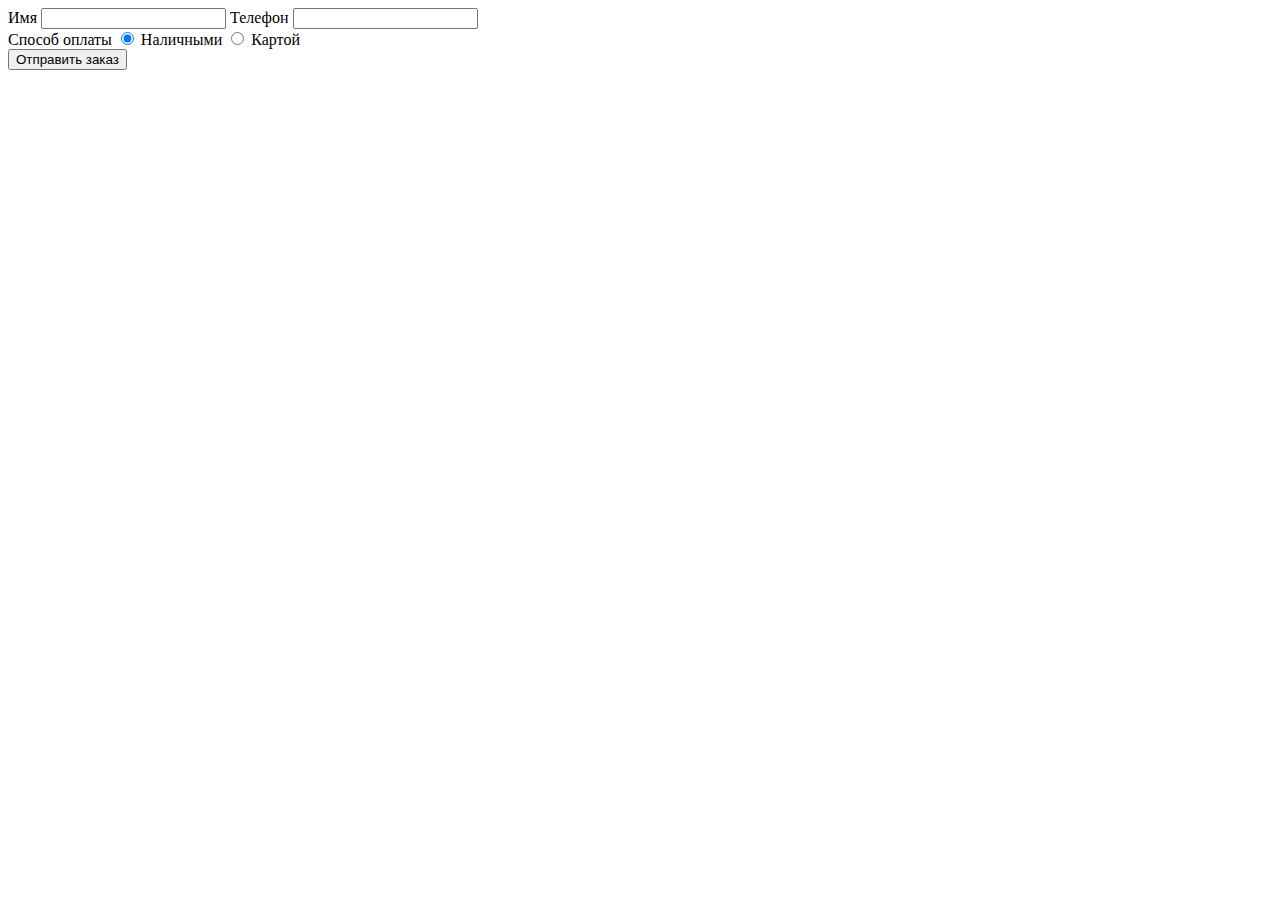
<file: backend/app/templates/checkout.html>
<!DOCTYPE html>
<html lang="ru">
<head>
    <meta charset="UTF-8">
    <meta name="viewport" content="width=device-width, initial-scale=1.0, maximum-scale=1.0, shrink-to-fit=no">
    <title>Оформление заказа</title>
    <script src="https://telegram.org/js/telegram-web-app.js"></script>
</head>
<body>
    <form id="checkout-form">
        <label>Имя
            <input id="checkout-name" type="text" required>
        </label>
        <label>Телефон
            <input id="checkout-phone" type="tel" pattern="^\\+?\\d{10,15}$" required>
        </label>
        <div>
            <span>Способ оплаты</span>
            <label><input type="radio" name="pay-method" value="Наличными" checked> Наличными</label>
            <label><input type="radio" name="pay-method" value="Картой"> Картой</label>
        </div>
        <button type="submit">Отправить заказ</button>
    </form>
    <script>
    document.getElementById('checkout-form').addEventListener('submit', function(e) {
        e.preventDefault();
        const cartRaw = localStorage.getItem('cart');
        const data = {
            cart: cartRaw ? JSON.parse(cartRaw) : [],
            name: document.getElementById('checkout-name').value,
            phone: document.getElementById('checkout-phone').value,
            payMethod: document.querySelector('input[name="pay-method"]:checked').value
        };
        Telegram.WebApp.sendData(JSON.stringify(data));
        Telegram.WebApp.showAlert('Заказ отправлен, мы свяжемся с вами!', () => {
            localStorage.removeItem('cart');
            Telegram.WebApp.close();
        });
    });
    </script>
</body>
</html>
</file>
